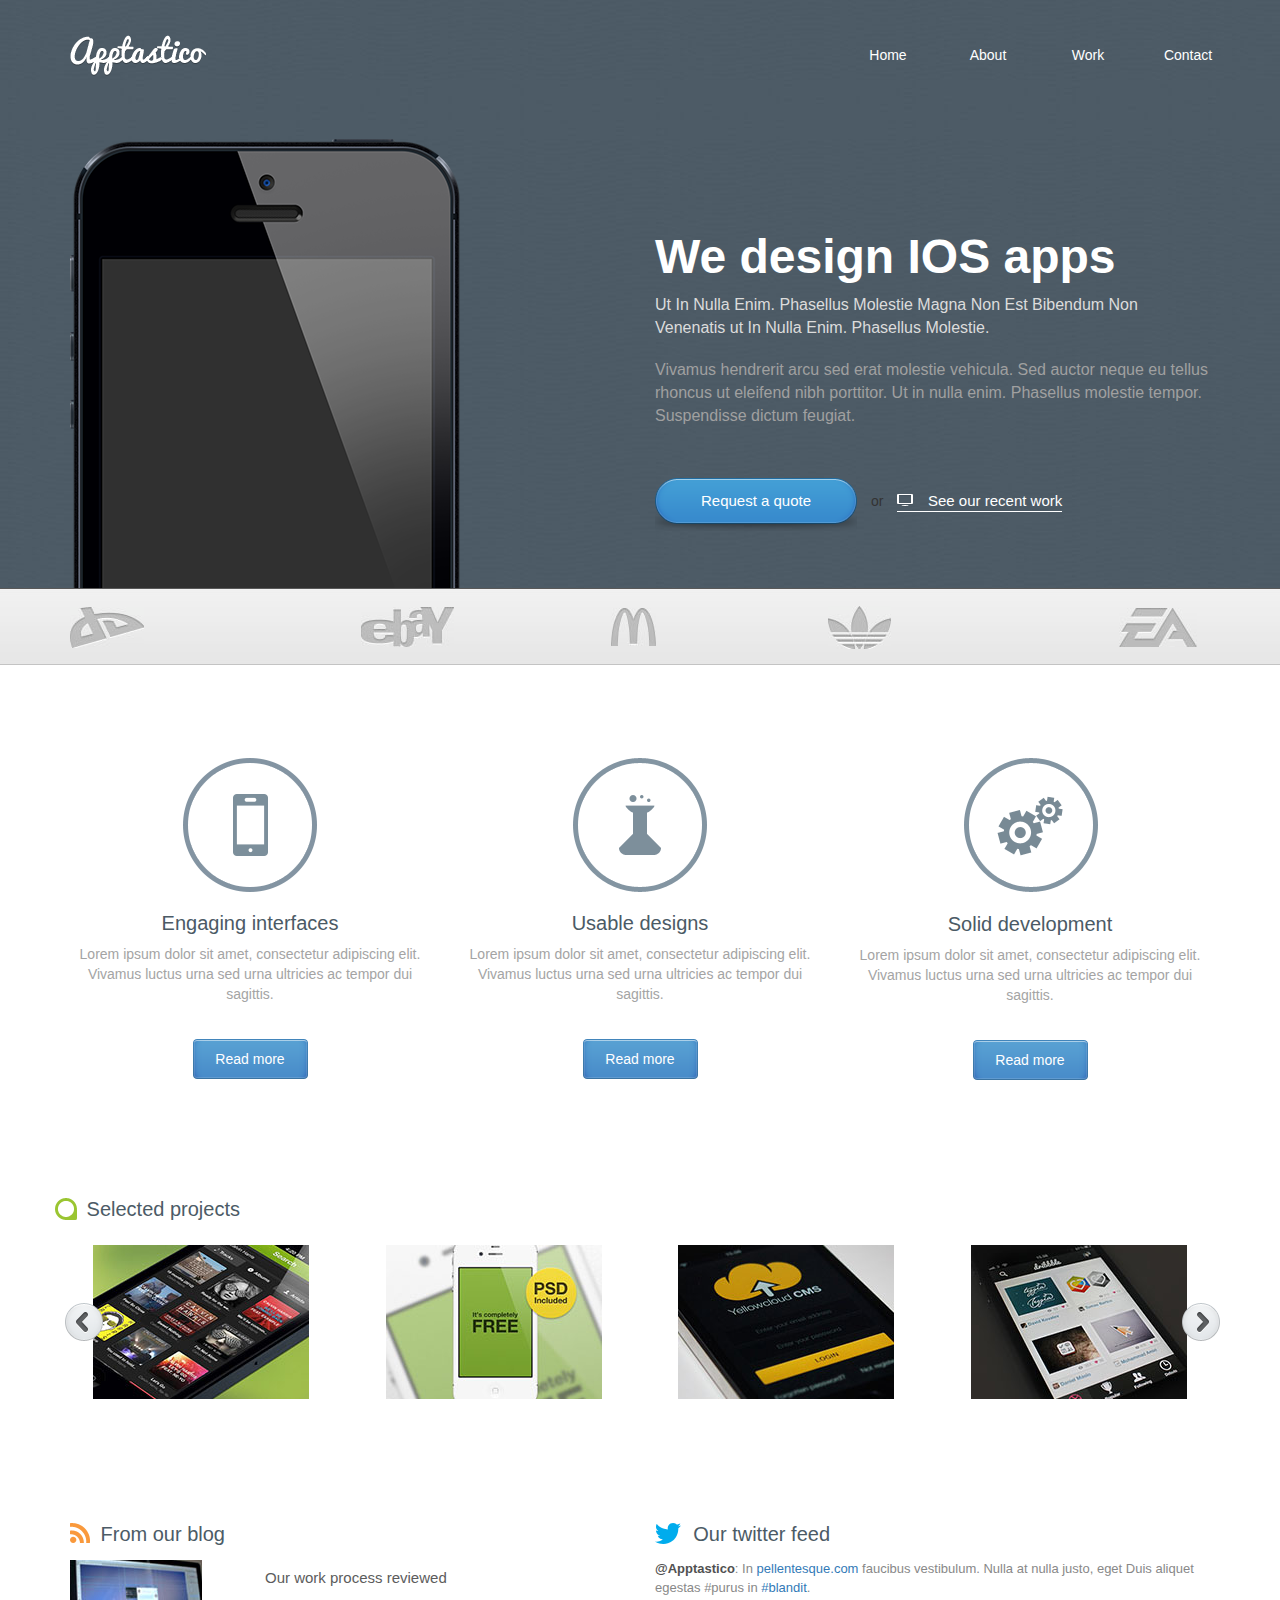
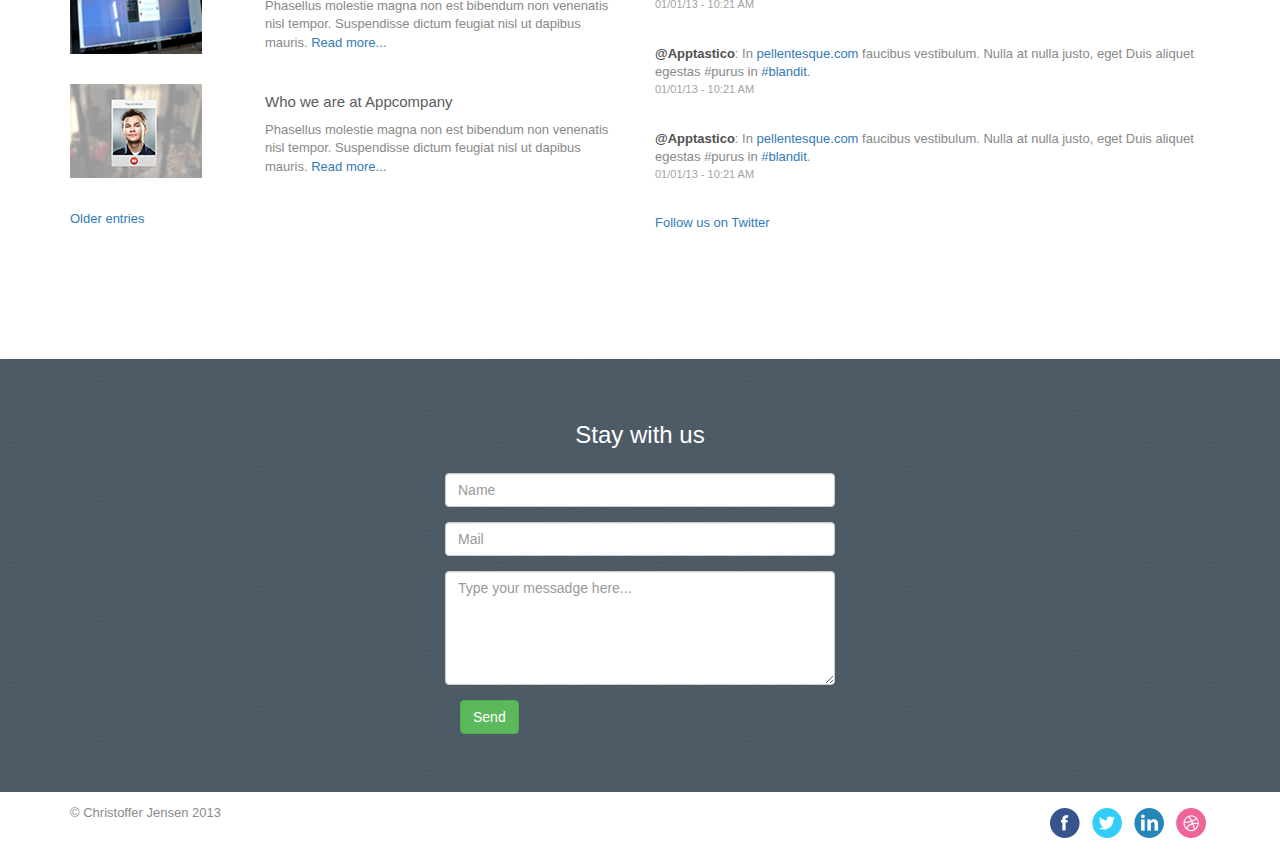
<file: index.html>
<!doctype html>
<html class="no-js" lang="">
    <head>
        <meta charset="utf-8">
        <meta http-equiv="X-UA-Compatible" content="IE=edge,chrome=1">
        <title></title> <!--Why title is empty? -->
        <meta name="description" content="">
        <meta name="viewport" content="width=device-width, initial-scale=1">

        <link rel="stylesheet" href="css/bootstrap.min.css">
        <link rel="stylesheet" href="css/main.css">
        <link href="css/style.css" rel="stylesheet" type="text/css" />

    </head>
    <body>
    <nav class="navbar navbar-inverse navbar-fixed-top custom-nav" role="navigation">
      <div class="container">
        <div class="navbar-header">
          <button type="button" class="navbar-toggle collapsed" data-toggle="collapse" data-target="#navbar" aria-expanded="false" aria-controls="navbar">
            <span class="sr-only">Toggle navigation</span>
            <span class="icon-bar"></span>
            <span class="icon-bar"></span>
            <span class="icon-bar"></span>
          </button>
          <h1 class="navbar-brand"><a href="#" class="logo-hide"><img src="img/logo.png" alt="Apptastico's logo"/>Apptastico</a></h1>
        </div>
        <div id="navbar" class="navbar-collapse collapse">
          <ul class="nav navbar-nav navbar-right top-menu">
            <li><a href="#Home">Home</a></li>
            <li><a href="#About">About</a></li>
            <li><a href="#Work">Work</a></li>
            <li><a href="#Contact">Contact</a></li>
          </ul>
        </div><!--/.navbar-collapse -->
      </div>
    </nav>
    <span class="header">
    <div class="container">
      <div class="row" id="Home">
        <div class="col-md-5">
         	<img src="img/phone.png" alt="I-phone image"/>
        </div>
        <div class="col-md-6 col-md-offset-1">
          <div class="row header-content">
          	<h2>We design IOS apps</h2>
          	<p class="light-text">Ut In Nulla Enim. Phasellus Molestie Magna Non Est Bibendum Non Venenatis ut In Nulla Enim. Phasellus Molestie.</p>
          	<p class="dark-text">Vivamus hendrerit arcu sed erat molestie vehicula. Sed auctor neque eu tellus rhoncus ut eleifend nibh porttitor. Ut in nulla enim. Phasellus molestie tempor. Suspendisse dictum feugiat.</p>
           	<p>
          		<a href="#" class="request-btn">Request a quote</a>
          		or
				<a href="#" class="recent-work-btn">See our recent work</a>
			</p>
          </div>
        </div>
      </div>
	</div>
    </span>
    <span class="clients-holder">
	<div class="container">
       		<ul class="clients">
      			<li><a href="#"><img src="img/strange-logo.jpg" alt="unknown" /></a></li>
      			<li><a href="#"><img src="img/ebay-logo.jpg" alt="ebay" /></a></li>
      			<li><a href="#"><img src="img/MCdonald's-logo.jpg" alt="MCdonald's" /></a></li>
      			<li><a href="#"><img src="img/adidas-logo.jpg" alt="adidas" /></a></li>
      			<li><a href="#"><img src="img/EA-logo.jpg" alt="Electronic Arts" /></a></li>
      		</ul>
  </div>
  </span>
  <div class="container">
      <div class="row" id="About">
      	<div class="col-md-4 services">
      		<img src="img/tel-logo.png" alt="development logo" />
      		<h3>Engaging interfaces</h3>
      		<p>Lorem ipsum dolor sit amet, consectetur adipiscing elit. Vivamus luctus urna sed urna ultricies ac tempor dui sagittis.</p>
      		<a href="#">Read more</a>
		</div>
		<div class="col-md-4 services">
      		<img src="img/poition.png" alt="design logo" />
      		<h3>Usable designs</h3>
      		<p>Lorem ipsum dolor sit amet, consectetur adipiscing elit. Vivamus luctus urna sed urna ultricies ac tempor dui sagittis.</p>
      		<a href="#">Read more</a>
 		</div>
 		<div class="col-md-4 services">
      		<img src="img/dev.png" alt="development logo" />
      		<h3>Solid development</h3>
      		<p>Lorem ipsum dolor sit amet, consectetur adipiscing elit. Vivamus luctus urna sed urna ultricies ac tempor dui sagittis.</p>
      		<a href="#">Read more</a>
 		</div>
      </div>
	  <div class="row" id="Work">
      	<h3 class="h-with-logo">Selected projects</h3>
      		<ul id="RP-slider">
    			<li><img src="img/dummy-img-1.jpg" /></li>
    			<li><img src="img/dummy-img-2.jpg" /></li>
    			<li><img src="img/dummy-img-3.jpg" /></li>
    			<li><img src="img/dummy-img-4.jpg" /></li>
    		</ul>
	  </div>
       	<div class="row feed">
    		<div class="col-md-6">
                <div class="row">
                    <div class="col-md-6 blog-feed">
                        <h3 class="h-with-logo">From our blog</h3>
                    </div>
                </div>
    			<div class="row">
            <div class="col-md-4">
              <img src="img/dummy-art-img-1.jpg" alt="Blog feed image" class="feed-img" />
	    			</div>
            <div class="col-md-8">
            <h4 class="blog-headline">Our work process reviewed</h4>
              <p class="blog-post">Phasellus molestie magna non est bibendum non venenatis nisl tempor. Suspendisse dictum feugiat nisl ut dapibus mauris. <a href="#" class="text-link">Read more...</a></p>
            </div>
          </div>
          <div class="row">
	    			<div class="col-md-4">
              <img src="img/dummy-art-img-2.jpg" alt="Blog feed image" class="feed-img"/>
            </div>
            <div class="col-md-8">
              <h4 class="blog-headline">Who we are at Appcompany</h4>
              <p class="blog-post">Phasellus molestie magna non est bibendum non venenatis nisl tempor. Suspendisse dictum feugiat nisl ut dapibus mauris. <a href="#" class="text-link">Read more...</a></p>
	    		  </div>
          </div>
          <a href="#" class="text-link">Older entries</a>

    		</div>
    		<div class="col-md-6">
                <div class="row">
                    <div class="col-md-6  twitter-feed">
                        <h3 class="h-with-logo">Our twitter feed</h3>
                    </div>
                </div>
    			<ul class="twitter-post">
    			<li>
    				<p><strong class="text-link">@Apptastico</strong>: In <a href="#" class="text-link">pellentesque.com</a> faucibus vestibulum. Nulla at nulla justo, eget Duis aliquet egestas #purus in <a href="#" class="text-link">#blandit</a>.
              <span class="date">01/01/13 - 10:21 AM</span>
            </p>
    			</li>
    			<li>
    				<p><strong class="text-link">@Apptastico</strong>: In <a href="#" class="text-link">pellentesque.com</a> faucibus vestibulum. Nulla at nulla justo, eget Duis aliquet egestas #purus in <a href="#" class="text-link">#blandit</a>.
              <span class="date">01/01/13 - 10:21 AM</span>
    			  </p>
          </li>
    			<li>
    				<p><strong class="text-link">@Apptastico</strong>: In <a href="#" class="text-link">pellentesque.com</a> faucibus vestibulum. Nulla at nulla justo, eget Duis aliquet egestas #purus in <a href="#" class="text-link">#blandit</a>.
              <span class="date">01/01/13 - 10:21 AM</span>
            </p>
          </li>
    			<li><a href="#" class="text-link">Follow us on Twitter</a></li>
    			</ul>
    		</div>
      </div>
  </div>
    <span class="contact-us">
      <div class="container">
        <h3 class="stay-headline">Stay with us</h3>
        <div class="row" id="Contact">
          <div class="col-md-4 col-md-offset-4">
              <form class="form-horizontal">
            <div class="form-group">
              <input type="text" class="form-control" id="name" placeholder="Name">
            </div>
            <div class="form-group">
              <input type="email" class="form-control" id="mail" placeholder="Mail">
            </div>
            <div class="form-group">
                <textarea class="form-control" rows="5" placeholder="Type your messadge here..."></textarea>
            </div>
            <div class="form-group">
              <div class="col-md-2">
                <button type="submit" class="btn btn-success" id="submitBtn">Send</button>
              </div>
              <span class="col-md-10" id="reply"></span>
            </div>
            </form>
          </div>
        </div>
      </div>
    </span>
  <div class="container">
      <footer>
          <p class="copyright">&copy; Christoffer Jensen 2013</p>
          <ul class="social-share">
              <li><a href="#" class="fb-link"></a></li>
              <li><a href="#" class="twitter-link"></a></li>
              <li><a href="#" class="linkedin-link"></a></li>
              <li><a href="#" class="dribble-link"></a></li>
          </ul>
      </footer>
  </div> <!-- /container -->        <script src="https://ajax.googleapis.com/ajax/libs/jquery/1.11.2/jquery.min.js"></script>
        <script>window.jQuery || document.write('<script src="js/vendor/jquery-1.11.2.min.js"><\/script>')</script>
<script src="js/vendor/modernizr-2.8.3-respond-1.4.2.min.js"></script>
        <script type="text/javascript" src="js/jquery.flexisel.js"></script>
        <script src="js/vendor/bootstrap.min.js"></script>

        <script src="js/main.js"></script>

    </body>
</html>
</file>
<file: css/main.css>
body {
 	padding-top: 139px;
    padding-bottom: 20px;
    background-image: url("../img/background.jpg") !important;
    background-repeat: repeat-x !important;
    background-color: #fff;
    font-family: "Helvetica Neue", Helvetica, Arial, sans-serif;
      }
 .custom-nav {
     background-image: url("../img/header-bg.jpg");
     border: none;
 }
 .logo-hide {
     display: block;
     width: 136px;
     height: 41px;
     overflow: hidden;
 }
 .top-menu {
     margin-top: 30px;
 }
 .top-menu a{
     padding: 15px 0px !important;
     margin-left: 26px;
     color: white !important;
     width: 74px;
     text-align: center;
 }
 .top-menu a:hover {
     background: url("../img/menu-active.png") no-repeat center;
 }
 .active {
     background: url("../img/menu-active.png") no-repeat center;
 }
 .header {
     display: block;
     background-image: url("../img/header-bg.jpg");
     width: 100%;
 }
 .header-content {
     margin-top: 72px;
     padding-right: 15px;
     padding-left: 15px;
 }
 .header-content h2 {
     font-size: 48px;
     color: #fff;
     font-weight: bolder;
 }
 .light-text {
     color: #dcdcdc;
     font-size: 16px;
 }
 .dark-text {
     color: #a0a0a0;
     font-size: 16px;
 }
 .request-btn {
     display: inline-block;
     background-image: url("../img/request-but.png");
     margin-top: 30px;
     margin-right: 10px;
     height: 53px;
     width: 202px;
     line-height: 45px;
     vertical-align: baseline;
     text-align: center;
     color: #fff;
     font-size: 15px;
 }
 .request-btn:hover, .services a:hover {
     color: #fff !important;
 }
.recent-work-btn {
    display: inline-block;
    background: url("../img/comp-icon.png") no-repeat;
    background-position-y: center;
    border-bottom: solid 1px #fff;
    margin-left: 10px;
    color: #fff;
    font-size: 15px;
    width: 165px;
    text-align: right;
}
 .recent-work-btn:hover {
     text-decoration: none;
     color: #fff !important;
 }
 .clients-holder {
     display: block;
     margin-bottom: 93px;
     width: 100%;
     height:77px;
     background-image: url("../img/clients-bg.jpg");

 }
 .clients {
    -webkit-margin-before: 0em !important;
    -webkit-margin-after: 0em !important;
    -webkit-padding-start: 0px !important;
    width: 100%;
}
.clients li {
    list-style-type: none;
    display: inline-block;
    line-height: 77px;
    vertical-align: baseline;
    width: 19.5%;
    text-align: center;
}
 .clients li:first-child {
     text-align: left;
 }
.clients li:last-child {
    text-align: right;
}
.services {
    height: 326px;
    text-align: center;
    margin-bottom: 94px;
}
.services img {
    display: block;
    margin: 0 auto;
}
.services h3 {
    font-size: 20px;
    color: #4b5a65;
}
.services p {
    margin-bottom: 35px;
    font-size: 14px;
    color: #a4a4a4;
}
.services a {
    display: block;
    margin: 0 auto;
    background-image: url("../img/blue-btn.png");
    width: 115px;
    height: 40px;
    line-height: 40px;
    vertical-align: baseline;
    color: #fff;
}
.h-with-logo{
    margin-bottom: 15px;
    width: 185px;
    background-repeat: no-repeat;
    background-position-y:top;
    text-align: right;
    font-size: 20px;
    color: #4c5b66;
}
#Work h3 {
    background-image: url("../img/sp-icon.png");
}
.feed {
    margin-bottom: 94px;
}
.blog-feed h3 {
    width: 155px;
    background-image: url("../img/rss-icon.png");
}
.twitter-feed h3 {
    width: 175px;
    background-image: url("../img/twitter-feed-icon.png");
}
 .feed-img {
    margin-bottom: 30px;
}
.blog-headline {
    font-size: 15px;
    color: #5c5c5c;
}
.blog-post {
    color: #888888;
    font-size: 13px;
}
.text-link {
    font-size: 13px;
}
.twitter-post {
    -webkit-margin-before: 0em !important;
    -webkit-margin-after: 0em !important;
    -webkit-padding-start: 0px !important;
    font-size: 13px;
    color: #888888;
}
 .twitter-post li {
     list-style-type: none;
     margin-bottom: 32px;
 }
 .twitter-post strong{
    color: #515151;
 }
.date {
    display: block;
    font-size: 11px;
    color: #a4a4a4;
}
.contact-us {
    display: block;
    width: 100%;
    background-image: url("../img/header-bg.jpg");
    padding: 43px;
}
.stay-headline {
    margin-bottom: 25px;
    text-align: center;
    font-size: 24px;
    color: #fff;
}
#reply {
    color: #dcdcdc;
    font-size: 13px;
}
footer {
    padding-top: 12px;
    height: 48px;
}
.copyright {
    float: left;
    color: #8a8a8a;
    font-size: 13px;
}
.social-share {
    display: block;
    float: right;
    -webkit-margin-before: 0em !important;
    -webkit-margin-after: 0em !important;
    -webkit-padding-start: 0px !important;
}
.social-share li {
    list-style-type: none;
    display: inline-block;
}
.social-share a {
    display: inline-block;
    margin: 4px;
    width: 30px;
    height: 30px;
}
.fb-link {
    background-image: url("../img/facebook-icon.png");
}
.twitter-link {
    background-image: url("../img/twitter-icon.png");
}
.linkedin-link {
    background-image: url("../img/linkedin-icon.png");
}
.dribble-link {
    background-image: url("../img/dribble-icon.png");
}
</file>
<file: css/style.css>
body {
background:#fff;
font-family:Arial, sans-serif;
}

p {
margin-bottom:20px;
}

.clearout {
height:20px;
clear:both;
}

#flexiselDemo1, #flexiselDemo2, #flexiselDemo3 {
display:none;
}

.nbs-flexisel-container {
    position:relative;
    max-width:100%;
}
.nbs-flexisel-ul {
    position:relative;
    width:99999px;
    margin:0px;
    padding:0px;
    list-style-type:none;
    text-align:center;
}

.nbs-flexisel-inner {
    overflow:hidden;
    float:left;
    margin-bottom: 94px;
    width:100%;
    background: none;
}

.nbs-flexisel-item {
    float:left;
    margin:0px;
    padding:0px;
    cursor:pointer;
    position:relative;
    line-height:0px;
}
.nbs-flexisel-item img {
    width: 100%;
    cursor: pointer;
    position: relative;
    margin-top: 10px;
    margin-bottom: 10px;
    max-width:216px;
    max-height:154px;
}

/*** Navigation ***/

.nbs-flexisel-nav-left,
.nbs-flexisel-nav-right {
    width: 38px;
    height: 38px;
    position: absolute;
    cursor: pointer;
    z-index: 100;

}

.nbs-flexisel-nav-left {
    left: 10px;
    background: url(../img/button-previous.png) no-repeat;
}

.nbs-flexisel-nav-right {
    right: 5px;
    background: url(../img/button-next.png) no-repeat;
}
</file>
